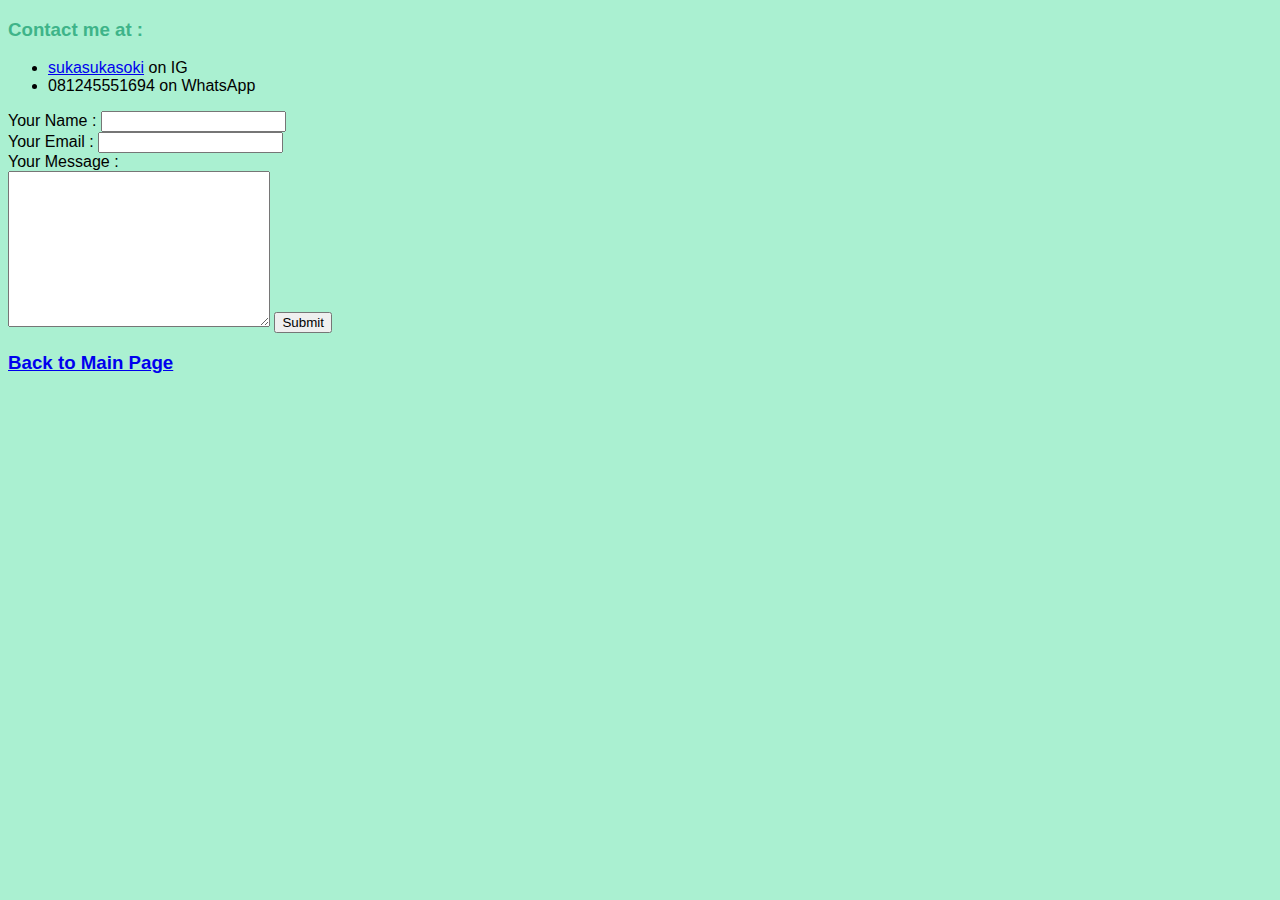
<file: contact.html>
<!DOCTYPE html>
<html>
    <head>
        <meta charset="utf-8">
        <title>Syauki's Personal Website</title>
        <link rel="stylesheet" href="css/style.css">
    </head>
    <body>
      <h3>Contact me at :</h3>
        <ul>
            <li><a href="https://www.instagram.com/sukasukasoki/?hl=id">sukasukasoki</a> on IG</li>
            <li>081245551694 on WhatsApp</li>
        </ul>
      <form action="mailto:cheesyglaze@gmail.com" method="post" enctype="text/plain">
        <label for="">Your Name : </label>
        <input type="text" name="yourName" value=""><br>
        <label for="">Your Email : </label>
        <input type="email" name="yourEmail"><br>
        <label for="">Your Message :</label><br>
        <textarea name="yourMessage" rows="10" cols="30"></textarea>
        <input type="submit" name=""><br>
      </form>
      <h3><a href="index.html">Back to Main Page</a></h3>
    </body>
</html>
</file>
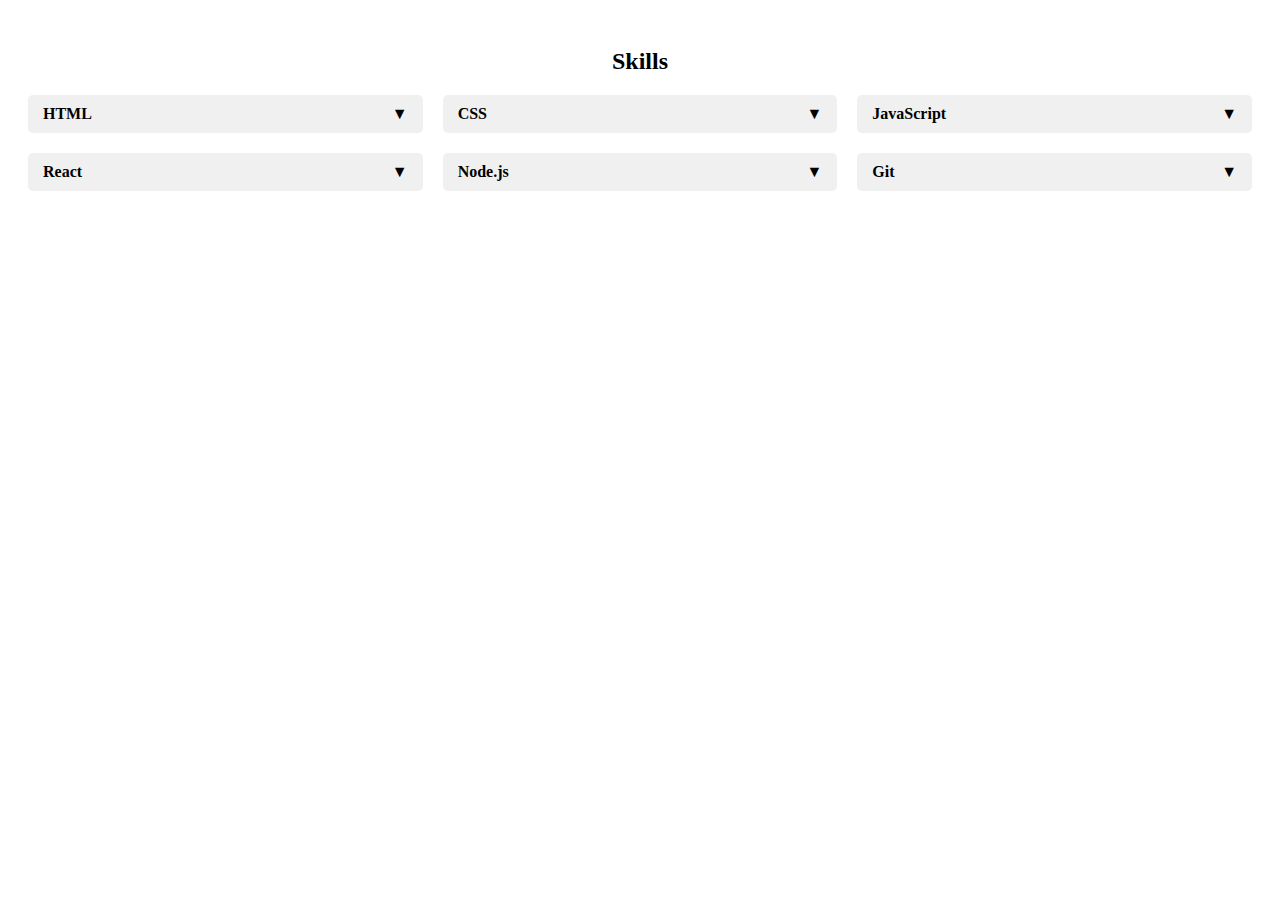
<file: index2.html>
<!DOCTYPE html>
<html lang="en">
<head>
    <meta charset="UTF-8">
    <meta name="viewport" content="width=device-width, initial-scale=1.0">
    <title>Document</title>
    <link rel="stylesheet" href="style2.css">
</head>
<body>
    <div class="skills-section">
        <h2>Skills</h2>
        <div class="skills-grid">
          <div class="skill-item">
            <div class="skill-title" onclick="toggleSkill(0)">
              HTML <span class="arrow">▼</span>
            </div>
            <div class="skill-description" id="description-0">
              Building structured and semantic websites using HTML5.
            </div>
          </div>
          <div class="skill-item">
            <div class="skill-title" onclick="toggleSkill(1)">
              CSS <span class="arrow">▼</span>
            </div>
            <div class="skill-description" id="description-1">
              Styling and designing responsive web pages with CSS3.
            </div>
          </div>
          <div class="skill-item">
            <div class="skill-title" onclick="toggleSkill(2)">
              JavaScript <span class="arrow">▼</span>
            </div>
            <div class="skill-description" id="description-2">
              Adding interactivity and dynamic features to websites.
            </div>
          </div>
          <div class="skill-item">
            <div class="skill-title" onclick="toggleSkill(3)">
              React <span class="arrow">▼</span>
            </div>
            <div class="skill-description" id="description-3">
              Building user interfaces with a component-based approach.
            </div>
          </div>
          <div class="skill-item">
            <div class="skill-title" onclick="toggleSkill(4)">
              Node.js <span class="arrow">▼</span>
            </div>
            <div class="skill-description" id="description-4">
              Server-side scripting with JavaScript.
            </div>
          </div>
          <div class="skill-item">
            <div class="skill-title" onclick="toggleSkill(5)">
              Git <span class="arrow">▼</span>
            </div>
            <div class="skill-description" id="description-5">
              Version control and collaboration using Git.
            </div>
          </div>
        </div>
      </div>
      <script src="script2.js"></script>
      
</body>
</html>
</file>
<file: css/style.css>
body{
    background-color: #AAF0D1;
    font-family: 'Montserrat', sans-serif;
  }
  
  hr{
    background-color: none;
    /* border-top-style: none;
    border-left-style: none;
    border-right-style: none;
    border-bottom-style: dotted; */
    border-style: dotted none none;
    border-width: 5px;
    border-color: #3EB489;
    height: 1px;
    width: 30%;
  }
  
  table{
    margin-left: auto;
    margin-right: auto;
  }
  
  h1{
    color: #3EB489;
    font-size : 2.625rem;
    margin : 50px auto 0 auto;
    font-family: 'Sacramento',cursive;
  }
  
  h2{
    color: #3EB489;
    font-size : 1.625rem;
    margin : 10px auto 0 auto;
    font-family: 'Sacramento',cursive;
  }
  .intro{
    color:#3EB489;
    font-family: 'Montserrat', sans-serif;
    font-size: 1rem;
    font-weight: normal;
    font-style: italic;
  }
  
  h3{
    color: #3EB489;
    font-family: 'Montserrat', sans-serif;
  }
  
  td{
    padding: 0 10px 0 10px;
  }

  .t1{
    background-color: grey;
  }
  
  .t2{
    background-color: #3EB489;
    transition: background-color 2s;
  }
  .t2:hover{
    background-color: white;
  }

  .skillstable td{
    padding: 3px 0 3px 0;
  }
  
  .imggw{
    filter: grayscale(100%);
    -webkit-filter:grayscale(100%);
  }
  
  .imggw:hover{
    filter: grayscale(0%);
    -webkit-filter:grayscale(0%);
    transition-property: filter,-webkit-filter;
    transition-duration: 2s;
  }
  
  .projectsImg{
    width:30%;
    border-radius: 25px;
    float: left;
    margin-right: 30px
  }
  
  .selfProjects{
    display: block;
    margin-left: auto;
    margin-right: auto;
    text-align: center;
  }
  
  .skillRowTop{
    width: 60%;
    margin: auto auto 70px auto;
    text-align: left;
    line-height: 2;
  }
  
  .skillRow{
    width: 60%;
    margin: 150px auto 100px auto;
    text-align: left;
    line-height: 2;
  }
  
  .centerer{
    margin-left: auto;
    margin-right: auto;
    text-align: center;
  }
  
  .myButton {
      box-shadow: 0 0 0 2px #656870;
      background:linear-gradient(to bottom, #4a5363 5%, #000000 100%);
      background-color:#4a5363;
      border-radius:10px;
      border:1px solid #000000;
      display:inline-block;
      cursor:pointer;
      color:#ffffff;
      font-family:Arial;
      font-size:19px;
      padding:12px 10px;
      text-decoration:none;
      text-shadow:0 1px 0 #000000;
  }
  .myButton:hover {
      background:linear-gradient(to bottom, #000000 5%, #4a5363 100%);
      background-color:#000000;
  }
  .myButton:active {
      position:relative;
      top:1px;
  }
  
  .contacts{
    text-align: center;
  }
  
  .maps{
    text-align: center;
    align-items: center;
  }
  
  .bottom-container{
    background-color: #66BFBF;
    text-align: center;
    padding : 5px 0 20px;
  }
  
  .introBottom{
    color: #11999E;
    font-family: 'Montserrat', sans-serif;
    font-size: 1rem;
    font-weight: normal;
    font-style: italic;
  }
  
  .intro-link{
    color: #11999E;
    font-family: 'Montserrat', sans-serif;
    text-decoration: none;
  }
  
  .intro-link:hover{
    color: #EAF6F6;
  }
  
  .footer-link{
    color: #11999E;
    font-family: 'Montserrat', sans-serif;
    margin: 10px 20px;
    text-decoration: none;
  }
  .footer-link:hover{
    color: #EAF6F6;
  }
  
  .projects-link{
    color: #3EB489;
    font-family: 'Montserrat', sans-serif;
    text-decoration: none;
  }
  
  .projects-link:hover{
    color: #EAF6F6;
  }
</file>
<file: style2.css>
.skills-section {
  padding: 20px;
}

    .skills-section h2 {
    text-align: center;
    margin-bottom: 20px;
    }

    .skills-grid {
    display: grid;
    grid-template-columns: repeat(3, 1fr); /* 3 columns */
    gap: 20px; /* Space between items */
    }

    .skill-item {
    position: relative;
    }

    .skill-title {
    background-color: #f0f0f0;
    padding: 10px 15px;
    cursor: pointer;
    display: flex;
    justify-content: space-between;
    align-items: center;
    border-radius: 5px;
    font-weight: bold;
    }

    .skill-title:hover {
    background-color: #e0e0e0;
    }

    .skill-description {
    display: none;
    background-color: #ffffff;
    padding: 10px;
    margin-top: 5px;
    border: 1px solid #d0d0d0;
    border-radius: 5px;
    box-shadow: 0px 2px 5px rgba(0, 0, 0, 0.1);
    }
</file>
